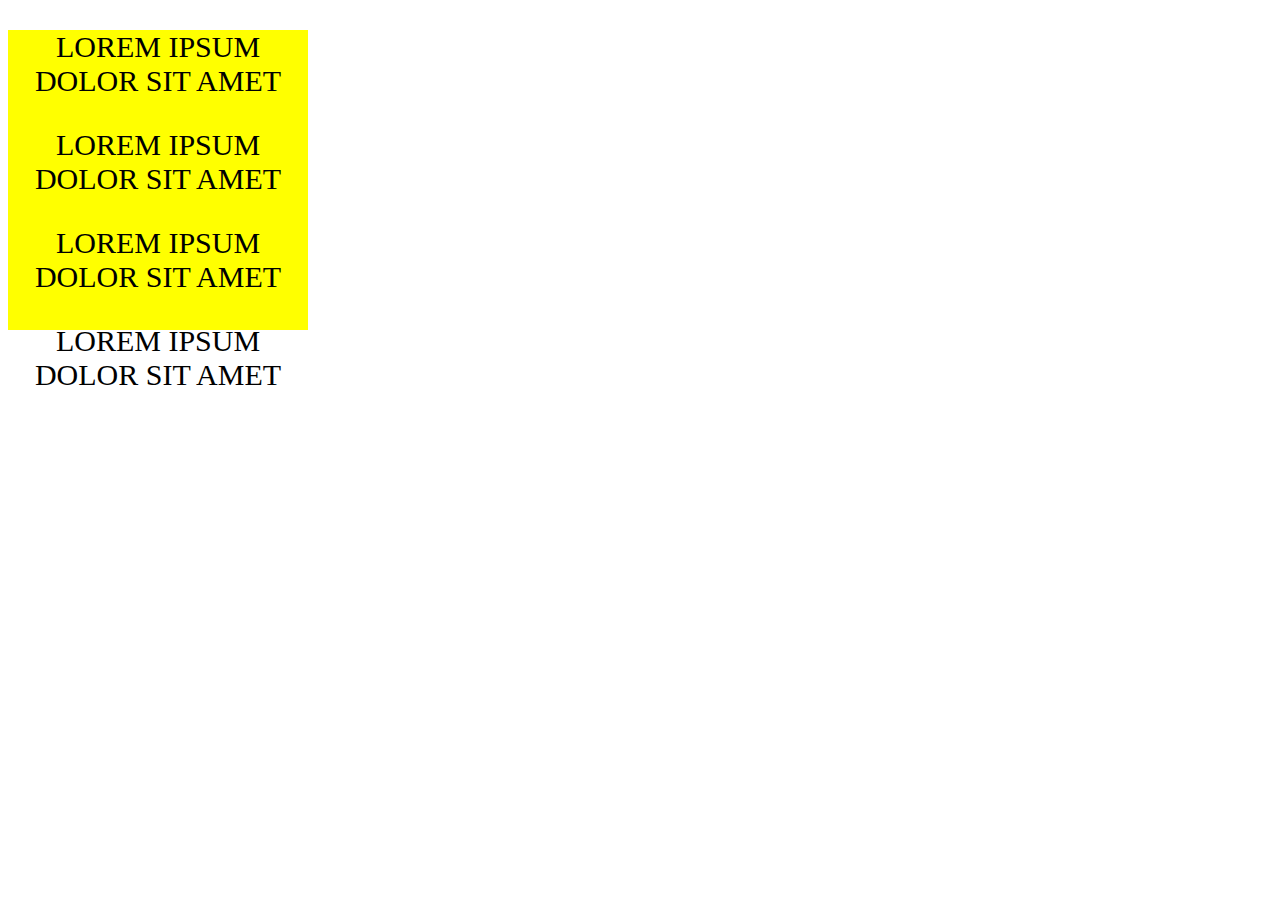
<file: P2/index.html>
<!DOCTYPE html>
<html lang="en">

<head>
    <meta charset="UTF-8">
    <title>Document</title>
    <link rel="stylesheet" href="main.css">
</head>

<body>
    <div class="wrapper">
        <div class="main">
            <p>Lorem ipsum dolor sit amet</p>
            <div class="container">
                <p>Lorem ipsum dolor sit amet</p>
                <div class="article">
                    <p>Lorem ipsum dolor sit amet</p>
                    <div class="post">
                        <p>Lorem ipsum dolor sit amet</p>
                    </div>
                </div>
            </div>
        </div>
    </div>
</body>

</html>
</file>
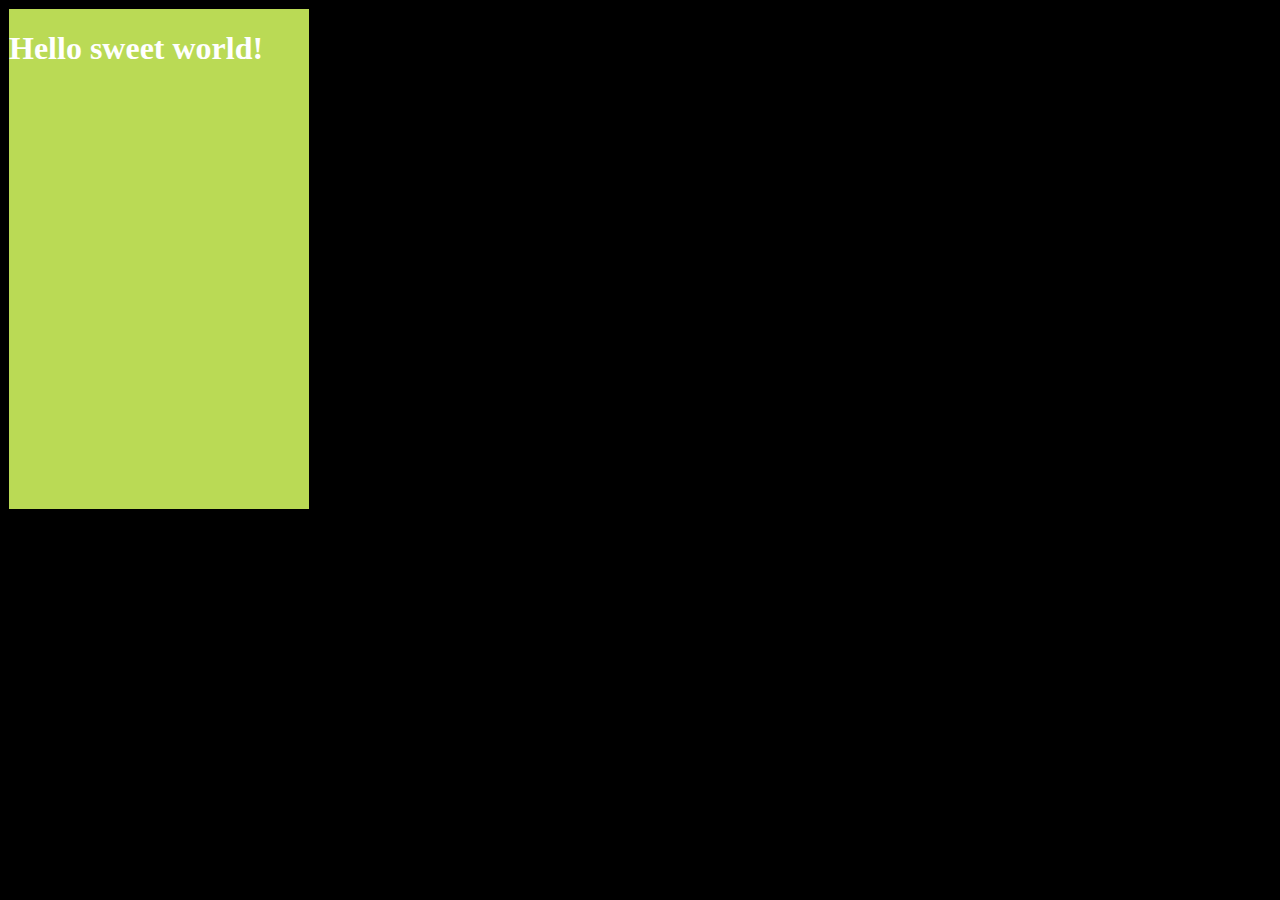
<file: P3/index.html>
<!DOCTYPE html>
<html lang="en">

<head>
    <meta charset="UTF-8">
    <title>Document</title>
    <link rel="stylesheet" href="main.css">
</head>

<body>
    <div class="item-green">
        <h1>Hello sweet world!</h1>
    </div> 
</body>

</html>
</file>
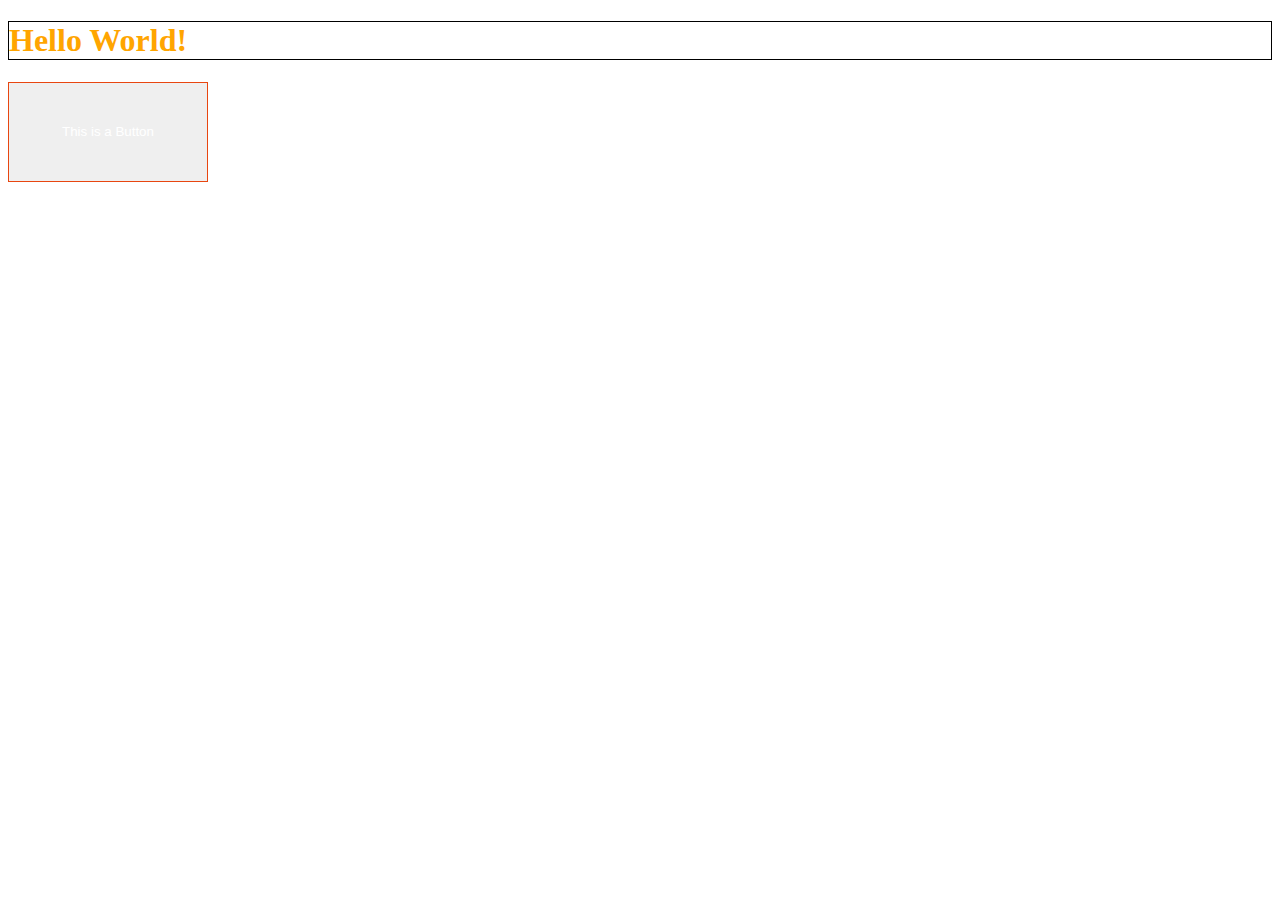
<file: P4/index.html>
<!DOCTYPE html>
<html lang="en">

<head>
    <meta charset="UTF-8">
    <title>Document</title>
    <link rel="stylesheet" href="main.css">
</head>

<body>
    <div class="container">
        <h1>Hello World!</h1>
        <button class="btn" type="submit">This is a Button</button>
    </div>
</body>

</html>
</file>
<file: P2/main.css>
/* Deep nesting is a bad coding practice in scss
.wrapper {
    .main {
        .container {
            .article {
                .post {
                    p {
                        color: blue
                    }
                }
            }
        }
    }
}
*/
.wrapper .main {
  width: 300px;
  height: 300px;
  background-color: yellow;
}

p {
  font-family: open-sans;
  font-size: 30px;
  font-weight: 500;
  text-align: center;
  text-transform: uppercase;
}

.div {
  background-size: cover;
  background-position: center center;
  background-repeat: no-repeat;
}

.container {
  background-image: url("https:dummyimage.com/450x250/f00/fff");
}

.article {
  background-image: url("https:dummyimage.com/450x250/000/fff");
}

.post {
  background-image: url("https:dummyimage.com/450x250/ddd/fff");
}

/*# sourceMappingURL=main.css.map */
</file>
<file: P3/main.css>
.item-black {
  background-color: #000;
}

.item-red {
  background-color: #e84610;
}

.item-green {
  background-color: #bada55;
}

body {
  background-color: #000;
}

div {
  width: 300px;
  height: 500px;
  border: 1px solid #000;
}

h1 {
  color: #fff;
}

div.conatiner {
  background-color: #ff7700;
}

/*# sourceMappingURL=main.css.map */
</file>
<file: P4/main.css>
.container {
  width: 100%;
}

.item-1 {
  width: 61px;
}

.item-2 {
  width: 62px;
}

.item-3 {
  width: 63px;
}

.item-4 {
  width: 64px;
}

h1 {
  color: orange;
}

h1 {
  border: 1px solid black;
}

.btn {
  width: 200px;
  height: 100px;
  border: 1px solid #e84610;
  color: #fff;
}

/*# sourceMappingURL=main.css.map */
</file>
